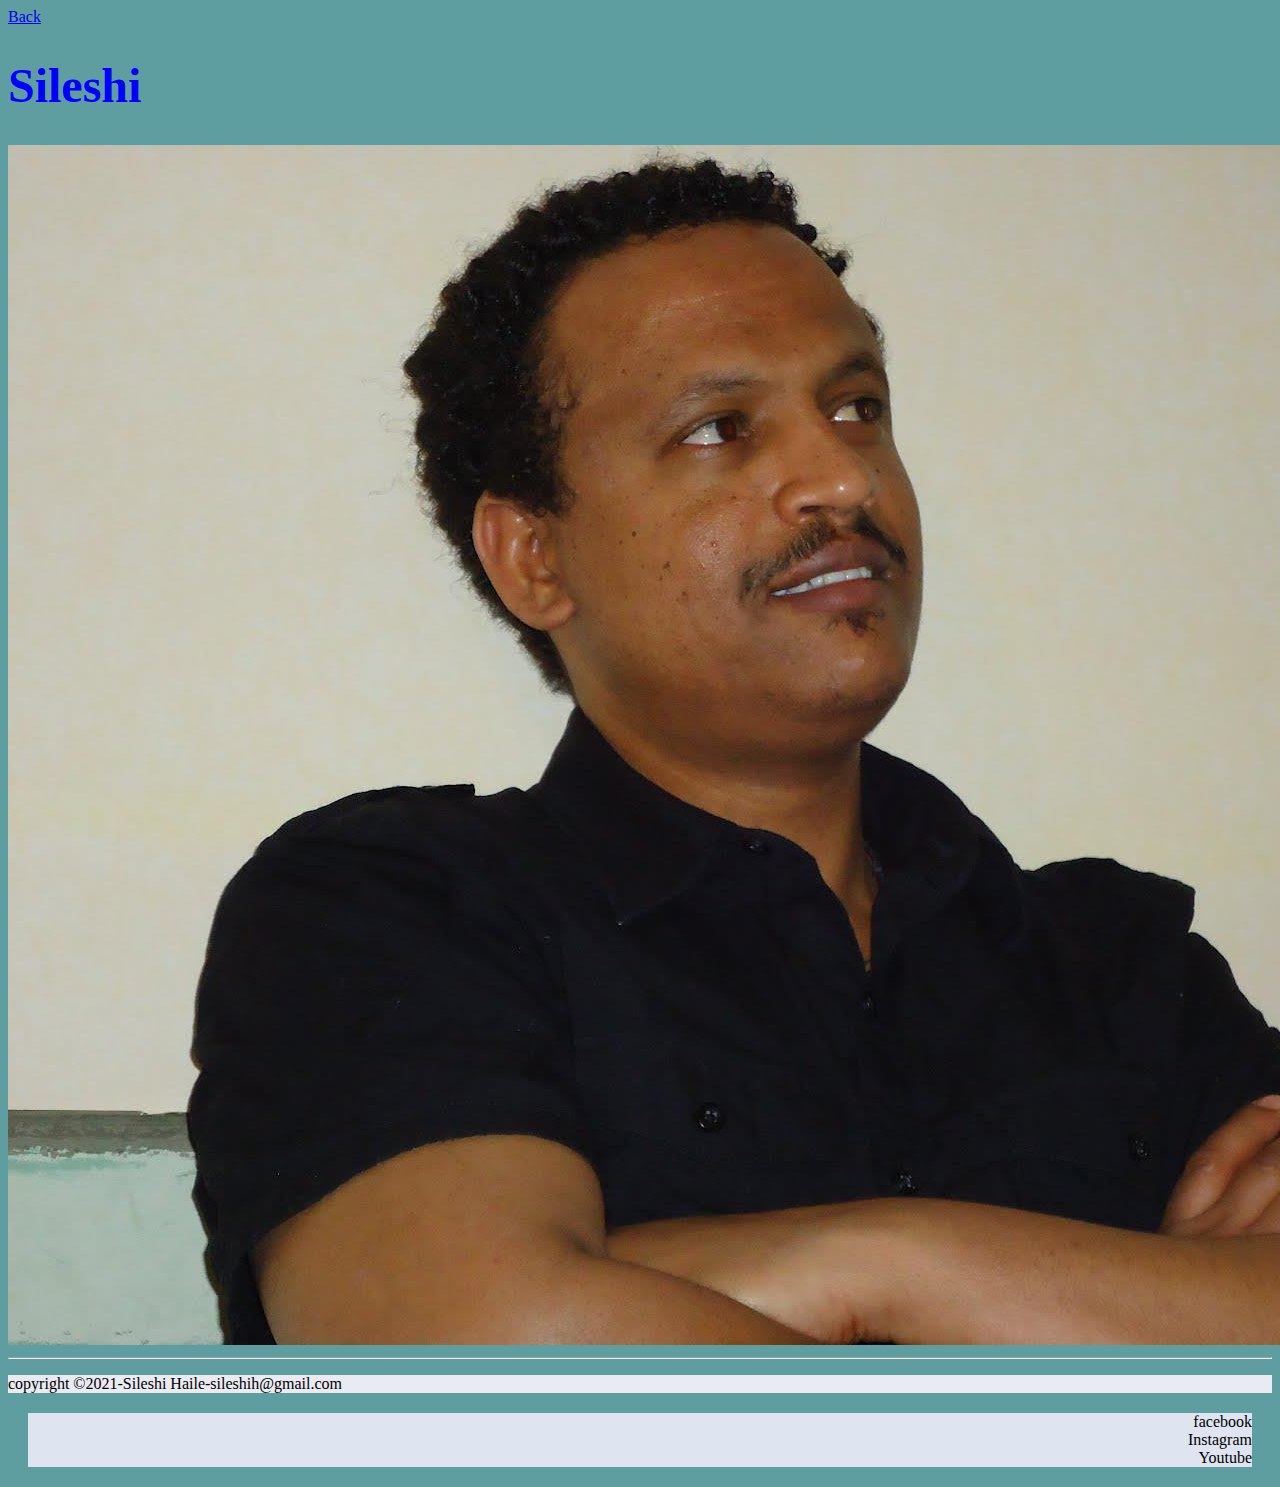
<file: index.html>
<!DOCTYPE html>
<html lang="en">
<head>
    <meta charset="UTF-8">
    <meta http-equiv="X-UA-Compatible" content="IE=edge">
    <meta name="viewport" content="width=device-width, initial-scale=1.0">
    <title>Start page</title>
    <link rel="preconnect" href="https://fonts.gstatic.com">
<link href="https://fonts.googleapis.com/css2?family=Roboto+Slab:wght@300;400&display=swap" rel="stylesheet">

<style>
    h1{
        color: blue;
        font-size: 3em;
    }
    
</style>
<link rel="stylesheet" href="css/style.css">
</head>
<body>
    <nav>
        <a href="link.html">Back</a>
      </nav>
   <h1>Sileshi</h1>
   <img src="images/Myphoto.jpg" alt="Myphoto"/>
   <br>
   
   <hr/>
   <footer>
    <p>copyright &copy;2021-Sileshi Haile-sileshih@gmail.com</p>
    <div class="social-media">
        <ul>
          <li>facebook</li>
          <li>Instagram</li>
          <li>Youtube</li>
        </ul>
      </div>
    </footer>
  
   

</body>
</html>
</file>
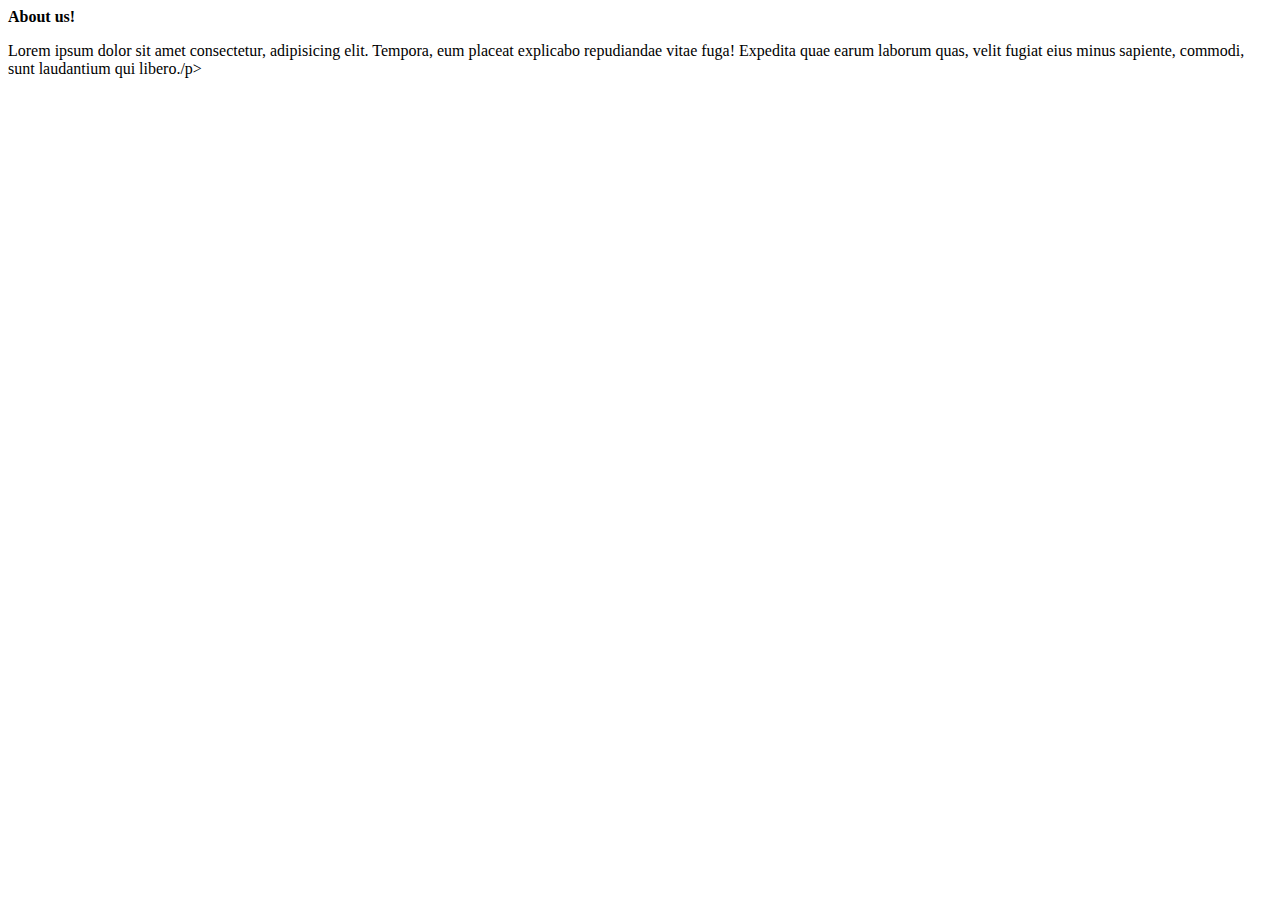
<file: about-us.html>
<!DOCTYPE html>
<html lang="en">
<head>
    <meta charset="UTF-8">
    <meta http-equiv="X-UA-Compatible" content="IE=edge">
    <meta name="viewport" content="width=device-width, initial-scale=1.0">
    <title>About-us</title>
</head>
<body>
    <strong>About us!</strong>
    <p>Lorem ipsum dolor sit amet consectetur, adipisicing elit.
         Tempora, eum placeat explicabo repudiandae vitae fuga!
          Expedita quae earum laborum quas, 
        velit fugiat eius minus sapiente, commodi, sunt laudantium qui libero./p>
</body>
</html>
</file>
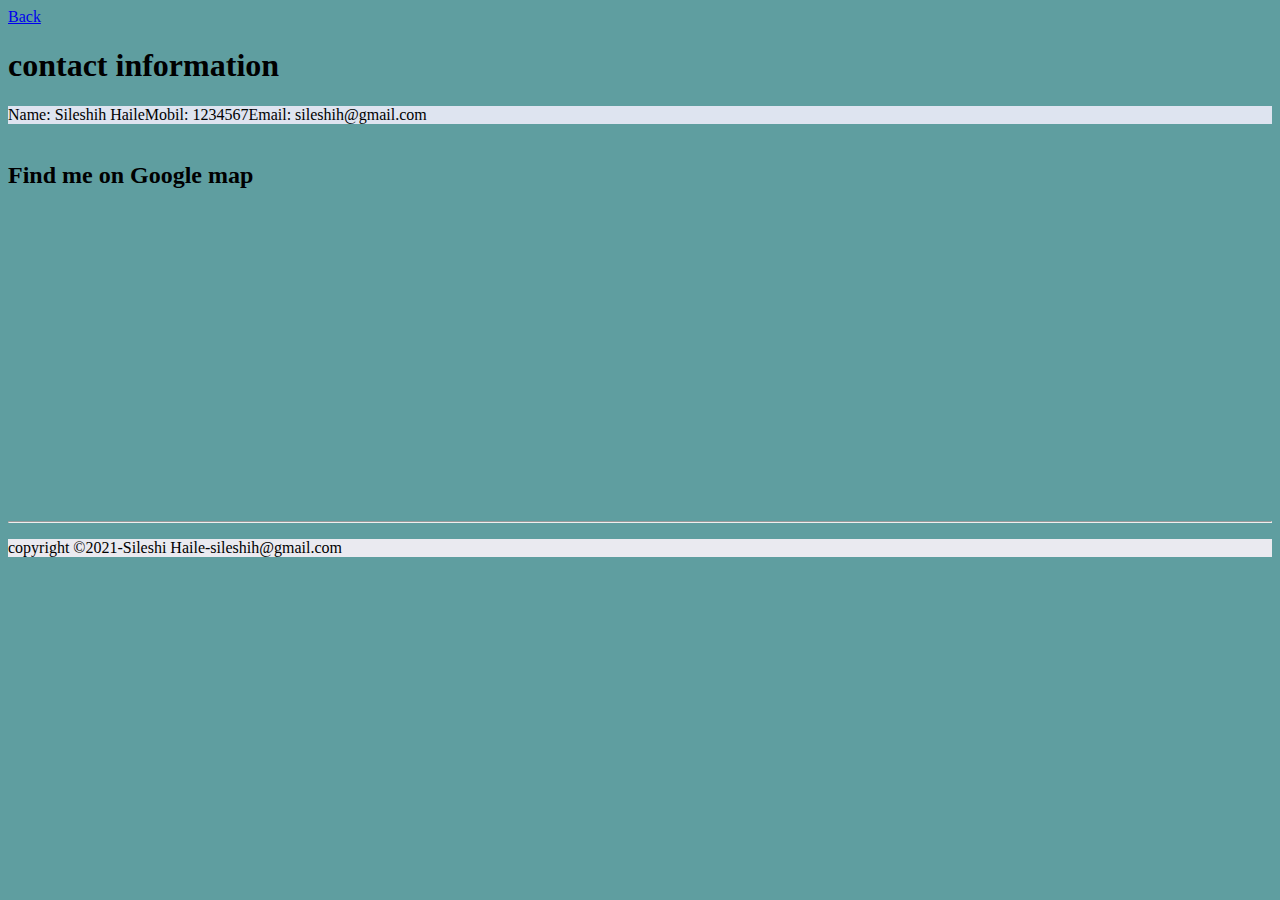
<file: contact.html>
<!DOCTYPE html>
<html lang="en">
<head>
    <meta charset="UTF-8">
    <meta http-equiv="X-UA-Compatible" content="IE=edge">
    <meta name="viewport" content="width=device-width, initial-scale=1.0">
    <title>Contact</title>
    <link rel="stylesheet" href="css/style.css">
</head>
<body>
    <nav>
        <a href="link.html">Back</a>
      </nav>
   <h1>contact information</h1>
   
    <ul>
        <li>Name: Sileshih Haile</li>
        <li>Mobil: 1234567</li>
        <li>Email: sileshih@gmail.com</li>

    </ul><br>
    <h2>Find me on Google map</h2>
 
    <iframe 
    src="https://www.google.com/maps/embed?pb=!1m18!1m12!1m3!1d2034.2636735537856!2d18.022980987431414!3d59.345246327527214!2m3!1f0!2f0!3f0!3m2!1i1024!2i768!4f13.1!3m3!1m2!1s0x465f9d9cd12a90e3%3A0x5d507840ccf1f4a3!2sTomtebodav%C3%A4gen%203A%2C%20171%2065%20Solna!5e0!3m2!1ssv!2sse!4v1614605208382!5m2!1ssv!2sse" 
    width="700"
    height="300"
    style="border: 0"
    allowfullscreen=""
    loading="lazy"
    ></iframe>
    <hr/>
   <footer>
    <p>copyright &copy;2021-Sileshi Haile-sileshih@gmail.com</p>
    
    </footer>
    
</body>
</html>
</file>
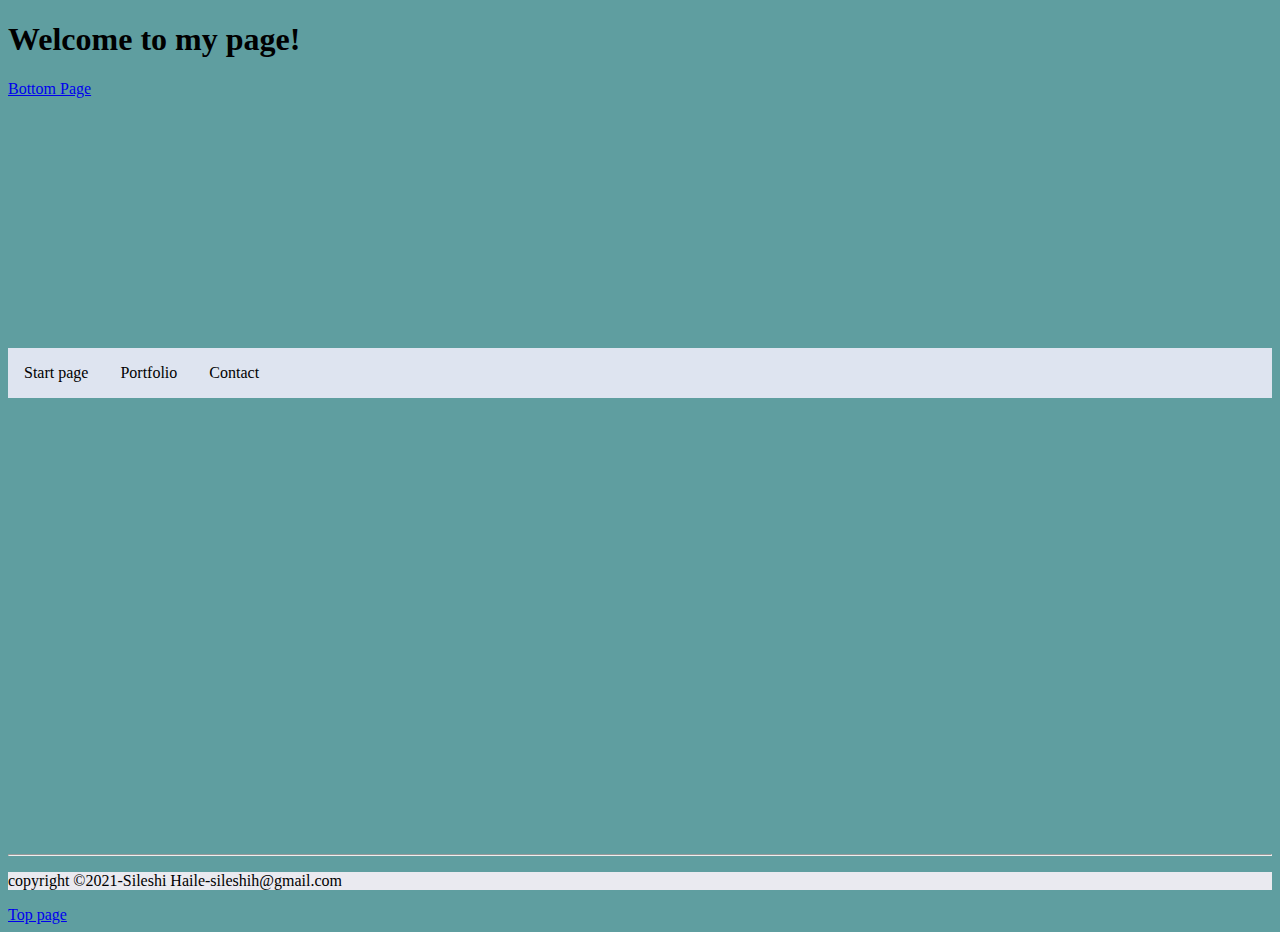
<file: link.html>
<!DOCTYPE html>
<html lang="en">
<head>
    <meta charset="UTF-8">
    <meta http-equiv="X-UA-Compatible" content="IE=edge">
    <meta name="viewport" content="width=, initial-scale=1.0">
    <title>Welcome to my page!</title>
   <link rel="stylesheet" href="css/style.css">
</head>

<body>
    
    <section id="header"><h1>Welcome to my page!</h1></section>
    <nav>
        <a href="#bottom">Bottom Page</a>
    </nav>
        <br><br><br><br><br><br><br><br><br><br><br><br><br>
          
    <p>
        <ul>
        <li><a href="index.html">Start page</a></li>
        <li><a href="portfolio.html">Portfolio</a></li>
        <li><a href="contact.html">Contact </a></li>
    
        </ul>
        
    </p>
    <br><br><br><br><br><br><br><br><br><br><br><br><br><br><br><br><br><br><br><br><br><br><br><br>
    
    <hr/>
    <section id="bottom">
    <footer>
    <p>copyright &copy;2021-Sileshi Haile-sileshih@gmail.com</p>
    
    </footer>
    </section>
    <nav><a href="#header">Top page</a></nav>
        
</body>
</html>
</file>
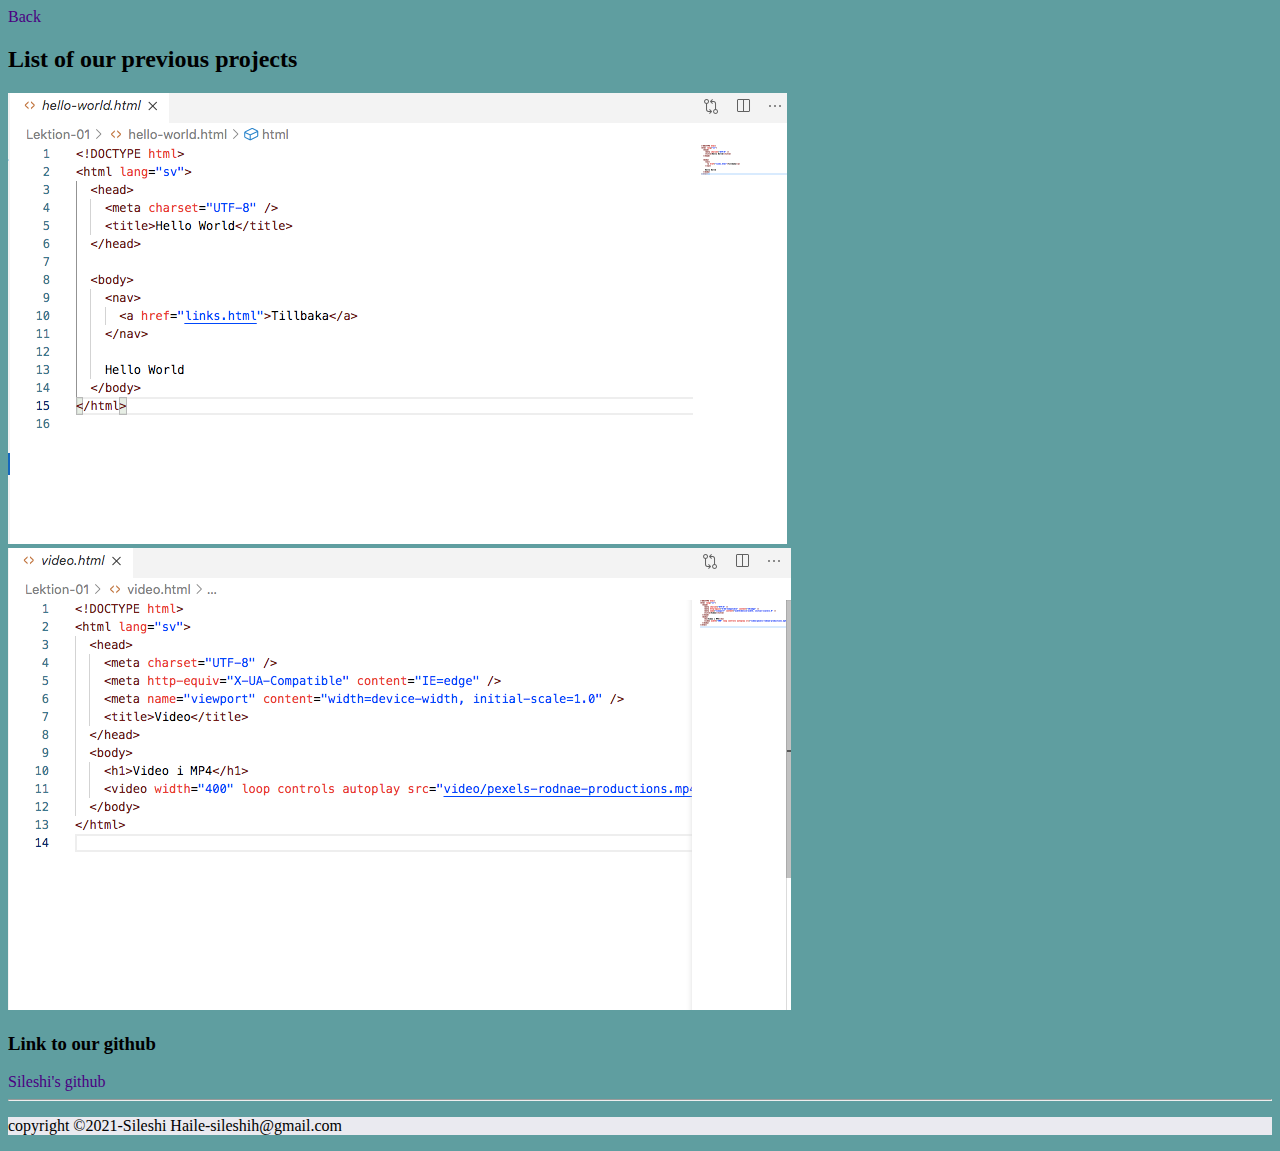
<file: portfolio.html>
<!DOCTYPE html>
<html lang="en">
<head>
    <meta charset="UTF-8">
    <meta http-equiv="X-UA-Compatible" content="IE=edge">
    <meta name="viewport" content="width=device-width, initial-scale=1.0">
    <title>Portfolio</title>
    <style>
         a {
        text-decoration: none;
      }
       a:link {
        color: #4b0082;
      }
       a:visited {
        color: #46bae0;
      }
       a:hover {
        color: #b2dffa;
      }
       a:active {
        color: #ba55d3;
      }
    </style>
    <link rel="stylesheet" href="css/style.css">
</head>
<body>
  <nav>
    <a href="link.html">Back</a>
  </nav>
    <h2>List of our previous projects</h2>
    <!--<h3>Screenshots</h3>
    <h4>PNG</h4>-->
    <img src="images/Hello World.png" alt="hello world"/><br>
    <img src="images/Video.png" alt="video"/>
    <br>
   <h3 id="header"> Link to our github</h3>
   <a href="https://github.com/12345678-stack?tab=repositories" target="blank">Sileshi's github</a><br>
   
   <hr/>
   <footer>
    <p>copyright &copy;2021-Sileshi Haile-sileshih@gmail.com</p>
    
    </footer>
  
</body>
</html>
</file>
<file: css/style.css>
body{
  background-color: cadetblue;
}
ul {
    list-style-type: none;
    margin: 0;
    padding: 0;
    overflow: hidden;
    background-color: rgb(222, 228, 240);
  }
  
  li {
    float: left;
    
  }
  
  li a {
    display: block;
    color: black;
    text-align: center;
    padding: 16px 16px;
    text-decoration: none;
  }
  
  
  li a:hover {
    background-color: rgb(28, 113, 136);
    
  }
  p{
    background-color: rgb(234, 234, 240);
  }
  .social-media{
  
   text-align: right;
    
   
  }
  .social-media ul{
    display: flex;
    flex-direction: column;
   
    list-style-type: none;
    align-content: space-between;
    margin: 20px;
    padding-left:5px
  }
</file>
